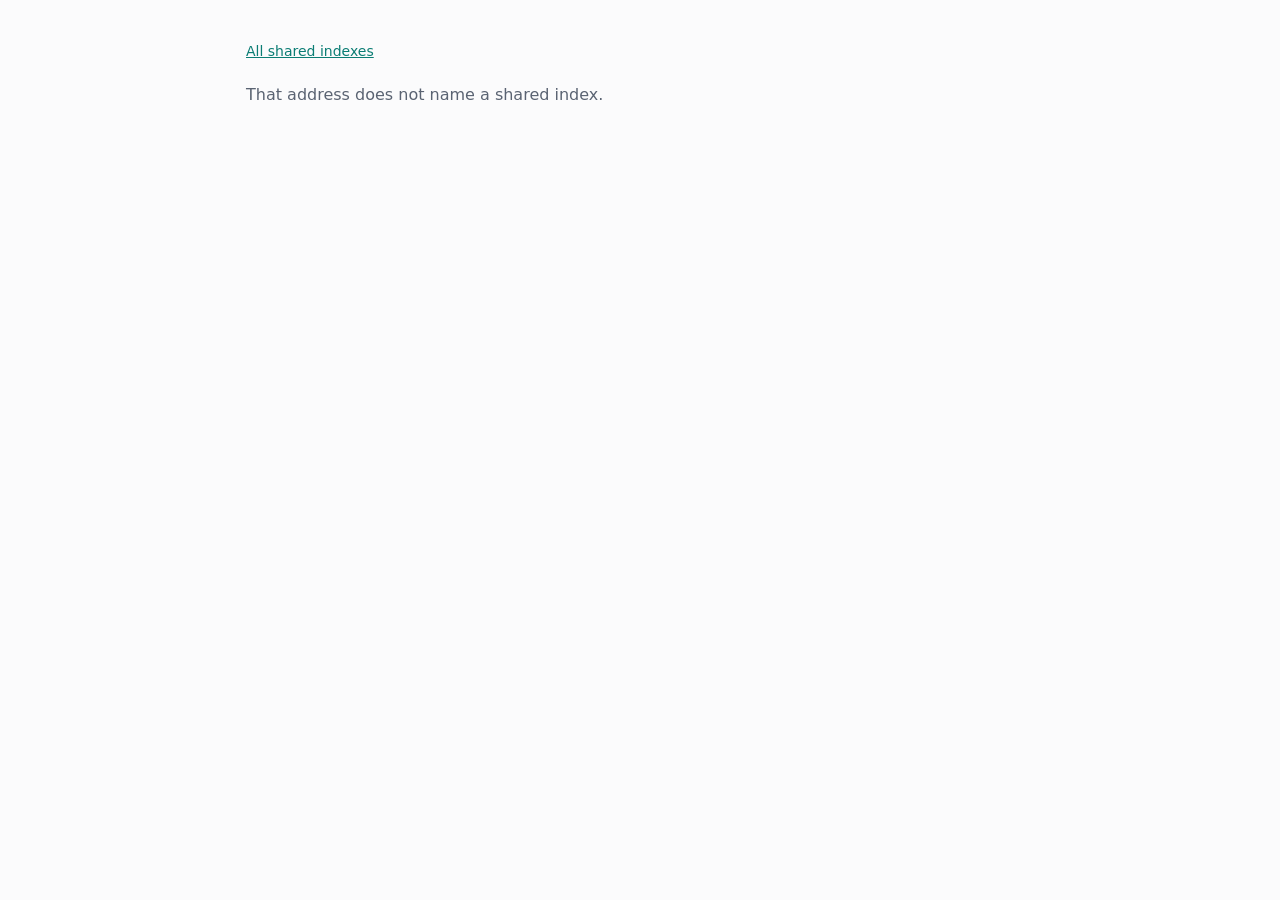
<file: site/listing.html>
<!doctype html>
<html lang="en">
<head>
<meta charset="utf-8">
<meta name="viewport" content="width=device-width, initial-scale=1">
<title>Shared index · Lorekeeper community registry</title>
<link rel="stylesheet" href="site.css">
</head>
<body>
<main>
<p class="crumb"><a href="./">All shared indexes</a></p>
<div id="page"><p class="dim" role="status">Loading…</p></div>
</main>
<script>
// Listing text is untrusted: everything goes in through textContent, and links are built from checked values.
const ID = /^([a-z0-9-]{1,39})\/([a-z0-9._-]{1,200})$/, page = document.getElementById("page");
const el = (tag, cls, text) => { const n = document.createElement(tag); if (cls) n.className = cls; if (text != null) n.textContent = text; return n; };
const link = (href, text) => { const a = el("a", null, text); a.href = href; return a; };
const say = (text) => page.replaceChildren(el("p", "dim", text));
const day = (s) => String(s || "").slice(0, 10);
const num = (n) => (Number.isFinite(Number(n)) ? Number(n) : 0);
const WHO = { registry: "this registry", builder: "the person who built it (self-reported)", reader: "a reader (self-reported)" };
function vouch(a) {
  const who = WHO[a.by] || "someone unknown";
  if (a.kind === "validates") return `Follows the Lorekeeper format. Checked by ${who}.`;
  if (a.kind === "book-checks") return `${num(a.resolved)} of ${num(a.anchors)} reveal points found in the book, ${num(a.errors)} quoting or anchor errors. Checked by ${who}.`;
  if (a.kind === "spoiler-gate") return num(a.early) ? `${num(a.early)} of ${num(a.names)} names appear before the book first uses them. Checked by ${who}.` : `No name appears before the book first uses it (${num(a.names)} names). Checked by ${who}.`;
  if (a.kind === "audit") return `${num(a.supported)} of ${num(a.supported) + num(a.unsupported)} sampled claims held up against the book. Checked by ${who}.`;
  return null;
}
const m = ID.exec(new URLSearchParams(location.search).get("id") || "");
if (!m) say("That address does not name a shared index.");
else fetch(`v0/listings/${m[1]}/${m[2]}.json`).then((r) => { if (!r.ok) throw new Error(String(r.status)); return r.json(); }).then((l) => {
  const work = l.work || {}, title = String(work.title || l.id);
  document.title = `${title} · Lorekeeper community registry`;
  const raw = (v) => `v0/indexes/${m[1]}/${m[2]}/v${v}.lore.json`;
  const dl = el("dl");
  const row = (k, v) => { if (v == null || v === "") return; const dd = el("dd"); dd.append(v); dl.append(el("dt", null, k), dd); };
  row("Shared by", link(`https://github.com/${m[1]}`, m[1]));
  row("Covers", l.complete ? "The whole book" : "Part of the book");
  row("Language", work.language ? String(work.language) : null);
  row("Licence", l.license ? String(l.license) : null);
  row("Version", `${num(l.version)}, updated ${day(l.updated)}`);
  const g = l.generator || {};
  row("Made with", g.model ? `${String(g.model)}${l.edited ? ", then edited by hand" : ""}` : l.edited ? "Written or edited by hand" : null);
  const checks = el("ul", "plain");
  for (const a of l.attestations || []) { const t = vouch(a); if (t) checks.append(el("li", null, t)); }
  const eds = el("ul", "plain");
  for (const e of l.editions || []) if (e.textHash) { const li = el("li"); li.append(el("code", null, String(e.textHash))); eds.append(li); }
  const vers = el("ul", "plain");
  for (const v of [...(l.versions || [])].reverse()) {
    if (!Number.isInteger(v.version) || v.version < 1) continue;
    const li = el("li");
    li.append(link(raw(v.version), `Version ${v.version} (JSON)`), `, ${day(v.updated)}, `, el("code", null, String(v.digest || "")));
    vers.append(li);
  }
  const warn = el("p", "warn", "The raw file holds the whole index, so it spoils the entire book. The Lorekeeper app only ever shows the part up to where you are.");
  const use = el("p");
  use.append("To use it, open the book in Lorekeeper: with community indexes turned on, it is offered on the book's build page. ", link("https://github.com/nightspine/lorekeeper", "Get Lorekeeper"), ".");
  const report = el("p");
  report.append(link(`https://github.com/nightspine/lorekeeper-registry/issues/new?title=${encodeURIComponent(`Problem with ${m[1]}/${m[2]}`)}`, "Report a problem with this index"), ".");
  page.replaceChildren(el("h1", null, title), el("p", "dim", (work.authors || []).map(String).join(", ") || "Unknown author"), dl,
    el("h2", null, "How it was checked"), checks.children.length ? checks : el("p", "dim", "No checks are recorded."),
    el("h2", null, "Use it"), use,
    el("h2", null, "Raw index"), warn, vers,
    el("h2", null, "Which copies it fits"), el("p", "dim", "An index fits a copy whose text has one of these fingerprints. The app works this out for you."), eds,
    el("h2", null, "Something wrong?"), report);
}).catch((e) => say(e.message === "404" ? "No index is shared at that address. It may have been removed." : "This index could not be loaded. Try again in a minute."));
</script>
</body>
</html>
</file>
<file: site/site.css>
:root { color-scheme: dark; --bg: #0b0d12; --pane: #11141b; --text: #e6e9ef; --dim: #9aa3b2; --line: #232834; --link: #4fd1c5; --warn: #f0a868; }
@media (prefers-color-scheme: light) { :root { color-scheme: light; --bg: #fbfbfc; --pane: #f1f3f6; --text: #171a21; --dim: #5a6372; --line: #dfe3ea; --link: #0b7d74; --warn: #a3540a; } }
* { box-sizing: border-box; }
body { margin: 0; background: var(--bg); color: var(--text); font: 16px/1.6 system-ui, sans-serif; }
main { max-width: 820px; margin: 0 auto; padding: 40px 16px 64px; }
h1 { font-size: 28px; line-height: 1.25; margin: 0 0 8px; }
h2 { font-size: 18px; margin: 36px 0 8px; }
p { margin: 0 0 12px; }
.dim { color: var(--dim); }
a { color: var(--link); }
.crumb { font-size: 14px; margin-bottom: 20px; }
label { display: block; margin: 24px 0 6px; font-size: 14px; }
input[type=search] { width: 100%; height: 44px; padding: 0 14px; border: 1px solid var(--line); border-radius: 6px; background: var(--pane); color: var(--text); font: inherit; }
input[type=search]:focus-visible, a:focus-visible, button:focus-visible { outline: 2px solid var(--link); outline-offset: 2px; }
.status { margin: 20px 0 4px; color: var(--dim); font-size: 14px; }
ul.results { list-style: none; margin: 0; padding: 0; }
ul.results li { border-bottom: 1px solid var(--line); }
ul.results a { display: grid; grid-template-columns: 1fr auto; gap: 2px 16px; padding: 12px 0; color: inherit; text-decoration: none; }
ul.results a:hover .t { color: var(--link); }
.t { font-weight: 600; overflow-wrap: anywhere; }
.by { color: var(--dim); font-size: 14px; grid-column: 1; overflow-wrap: anywhere; }
.meta { color: var(--dim); font-size: 14px; grid-row: 1 / span 2; grid-column: 2; align-self: center; text-align: right; white-space: nowrap; }
button { height: 40px; padding: 0 16px; margin-top: 16px; border: 1px solid var(--line); border-radius: 6px; background: var(--pane); color: var(--text); font: inherit; cursor: pointer; }
dl { display: grid; grid-template-columns: max-content 1fr; gap: 8px 20px; margin: 20px 0 0; }
dt { color: var(--dim); }
dd { margin: 0; min-width: 0; overflow-wrap: anywhere; }
ul.plain { margin: 0 0 12px; padding-left: 20px; }
.warn { border-left: 3px solid var(--warn); padding: 8px 12px; background: var(--pane); }
code { font-size: 13px; overflow-wrap: anywhere; }
@media (max-width: 560px) {
  ul.results a { grid-template-columns: 1fr; }
  .meta { grid-row: auto; grid-column: 1; text-align: left; }
  dl { grid-template-columns: 1fr; gap: 2px; }
  dd { margin-bottom: 10px; }
}
</file>
